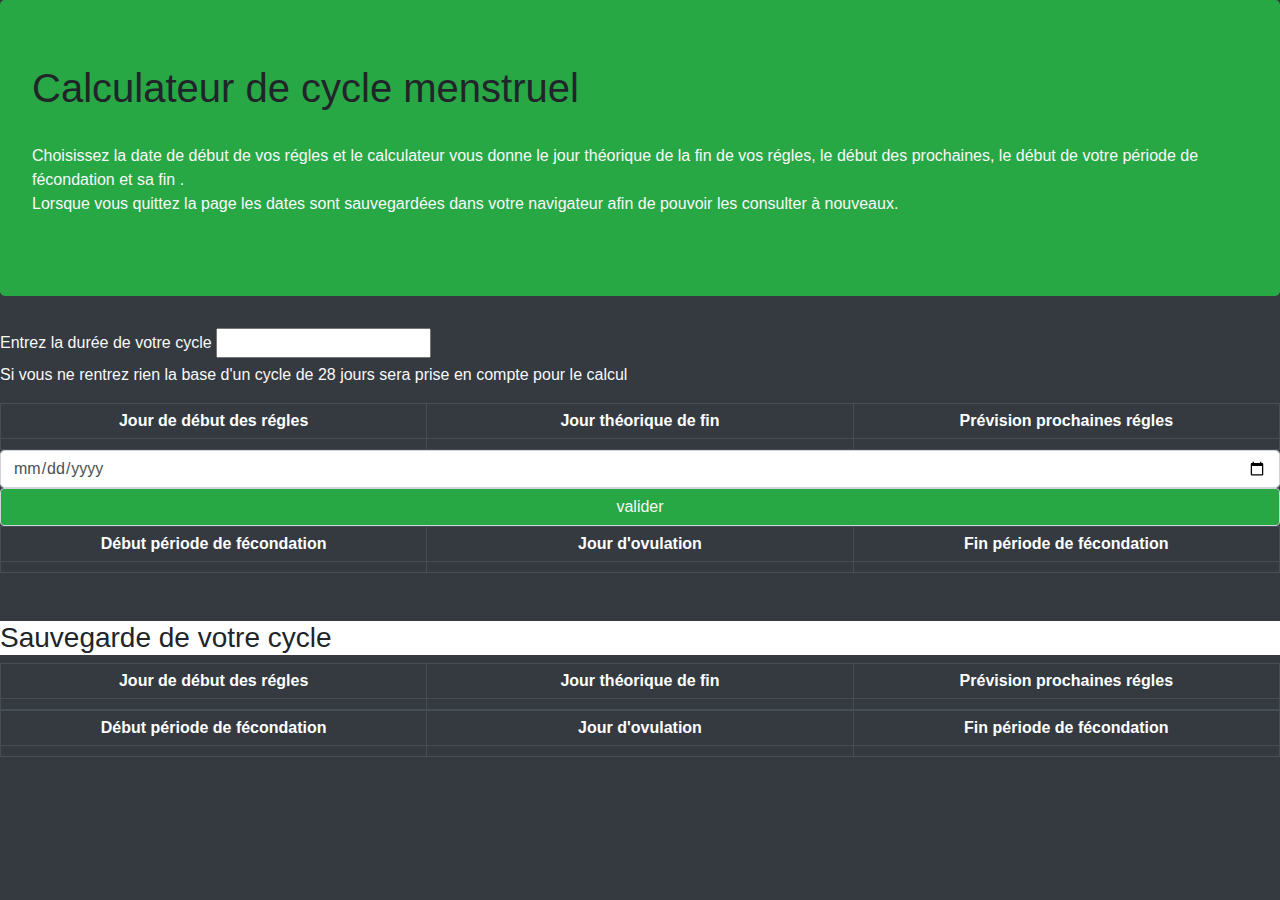
<file: index.html>
<!DOCTYPE html>
<html>

<head>
    <meta charset="utf-8">
    <meta http-equiv="X-UA-Compatible" content="IE=edge">
    <title>Calculateur de cycle menstruel</title>
    <meta name="viewport" content="width=device-width, initial-scale=1">
    <link rel="stylesheet" type="text/css" media="screen" href="main.css">
    <!-- Latest compiled and minified CSS -->
    <link rel="stylesheet" href="https://maxcdn.bootstrapcdn.com/bootstrap/4.3.1/css/bootstrap.min.css">

 

    <!-- Popper JS -->
    <script src="https://cdnjs.cloudflare.com/ajax/libs/popper.js/1.14.7/umd/popper.min.js"></script>

    <!-- Latest compiled JavaScript -->
    <script src="https://maxcdn.bootstrapcdn.com/bootstrap/4.3.1/js/bootstrap.min.js"></script>

</head>

<body class="bg-dark">
    <div class="jumbotron bg-success  ">

        <h1>Calculateur de cycle menstruel</h1>
        <br>
        <p class="text-light"> Choisissez la date de début de vos régles et le calculateur vous donne le jour théorique
            de la fin de vos
            régles, le début des prochaines, le début de votre période de fécondation et sa fin .
            <br>
            Lorsque vous quittez la page les dates sont sauvegardées dans votre navigateur afin de pouvoir les consulter
            à nouveaux.</p>
    </div>
    </div>
    <label for="duree-cycle" class="text-light">Entrez la durée de votre cycle</label>
    <input type="number" name="duree-cycle" id="duree-cycle">
    <div>
        <p class="text-light">Si vous ne rentrez rien la base d'un cycle de 28 jours sera prise en compte pour le calcul
        </p>
    </div>

    <table class="table-bordered table-dark   ">
        <tr>
            <th>Jour de début des régles</th>
            <th>Jour théorique de fin</th>
            <th>Prévision prochaines régles</th>

        </tr>
        <tr class=" center ">
            <td id="debut"></td>
            <td id="fin"></td>
            <td id="prochaine" class="text-danger"></td>

        </tr>
    </table>


    <input class="form-control  " type="date" name="date" id="date">
    <input class="form-control   bg-success text-light" type="submit" value="valider" onclick="getcycle()">
    <table class="table-bordered table-dark ">
        <tr>
            <th>Début période de fécondation</th>
            <th>Jour d'ovulation</th>
            <th>Fin période de fécondation</th>
        </tr>
        <tr>
            <td id="debutFecondation"></td>
            <td id="ovule" class="text-success"></td>
            <td id="finFecondation"></td>
        </tr>
    </table>
    <br>
    <br>
    <h3 class="bg-white">Sauvegarde de votre cycle</h3>
    <table class="table-bordered table-dark   ">
        <tr>
            <th>Jour de début des régles</th>
            <th>Jour théorique de fin</th>
            <th>Prévision prochaines régles</th>

        </tr>
        <tr>
            <td id="sg-debut"></td>
            <td id="sg-fin"></td>
            <td id="sg-prochaine" class="text-danger"></td>

        </tr>
    </table>
    <table class="table-bordered table-dark ">
        <tr>
            <th>Début période de fécondation</th>
            <th>Jour d'ovulation</th>
            <th>Fin période de fécondation</th>
        </tr>
        <tr>
            <td id="sg-debutFecondation"></td>
            <td id="sg-ovule" class="text-success"></td>
            <td id="sg-finFecondation"></td>
        </tr>
    </table>

    <script src="app.js"></script>

</body>

</html>
</file>
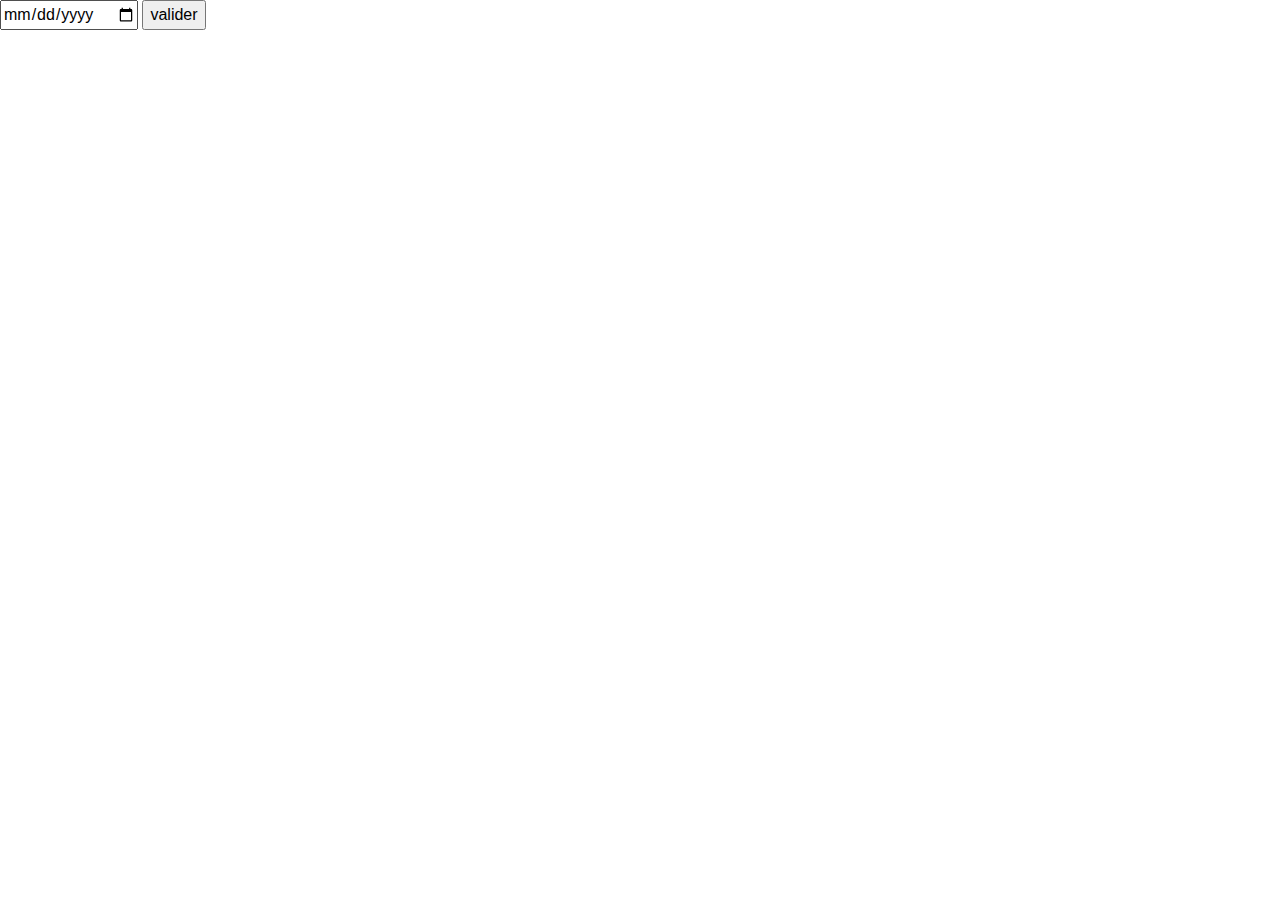
<file: test.html>
<!DOCTYPE html>
<html>
<head>
    <meta charset="utf-8">
    <meta http-equiv="X-UA-Compatible" content="IE=edge">
    <title>Page Title</title>
    <meta name="viewport" content="width=device-width, initial-scale=1">
    <link rel="stylesheet" type="text/css" media="screen" href="main.css">
    <!-- Latest compiled and minified CSS -->
<link rel="stylesheet" href="https://maxcdn.bootstrapcdn.com/bootstrap/4.3.1/css/bootstrap.min.css">

<!-- jQuery library -->
<script src="https://ajax.googleapis.com/ajax/libs/jquery/3.3.1/jquery.min.js"></script>

<!-- Popper JS -->
<script src="https://cdnjs.cloudflare.com/ajax/libs/popper.js/1.14.7/umd/popper.min.js"></script>

<!-- Latest compiled JavaScript -->
<script src="https://maxcdn.bootstrapcdn.com/bootstrap/4.3.1/js/bootstrap.min.js"></script>
    
</head>
<body>
    <input type="date" name="date" id="date">
    <input type="submit" value="valider" onclick="userDate()" onclick="timeConverter()">
    <script>
 
let a = 0.1;
let b = 0.2;
console.log(a+b);
    
    </script>
    
</body>
</html>
</file>
<file: main.css>
@import url('https://fonts.googleapis.com/css?family=Roboto+Slab');
html{
    margin:0;
    padding:0;
   
}
body{
    font-family: 'Roboto Slab', serif;
}
table{
    text-align: center;
    
   width: 100%;
    
}  
 th {
    padding: 5px;
    width: 33%;
}
td{
    padding: 5px;
}
</file>
